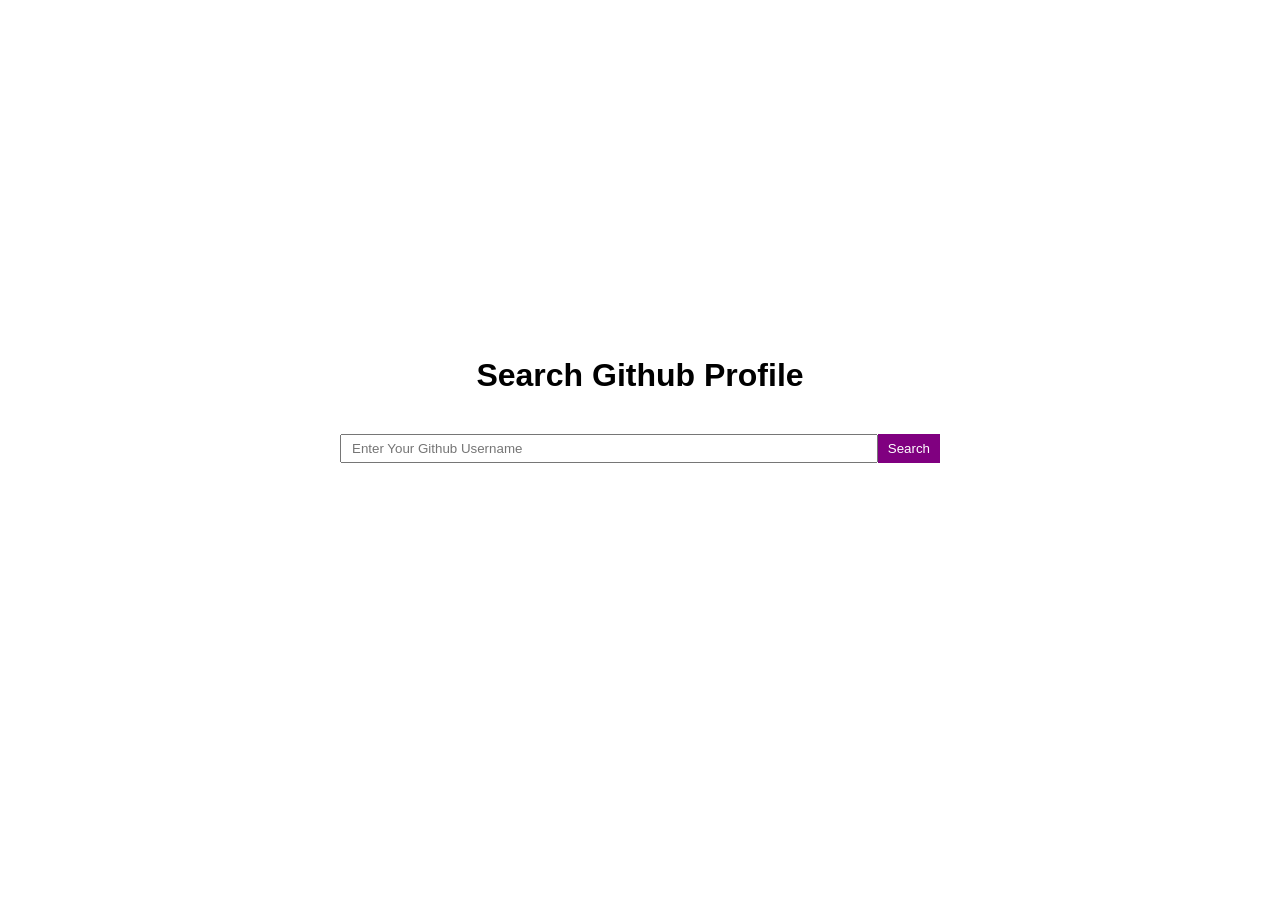
<file: project2/index.html>
<!DOCTYPE html>
<html lang="en">
<head>
    <meta charset="UTF-8">
    <meta http-equiv="X-UA-Compatible" content="IE=edge" />
    <meta name="viewport" content="width=device-width, initial-scale=1.0">
    <title>Search Github Profile</title>
    <link rel="stylesheet" href="style.css">

</head>
<body>
    <div class="container">
        <h1>Search Github Profile</h1>
        <div class="search">
            <input type="text" name="searchInput" id="searchInput" placeholder="Enter Your Github Username">
            <button id="searchBtn" class="primary-btn">Search</button>
        </div>
        <div id="profileContainer"></div>
        <div id="loading"></div>
    </div>
    <script src="./index.js"></script>
</body>
</html>
</file>
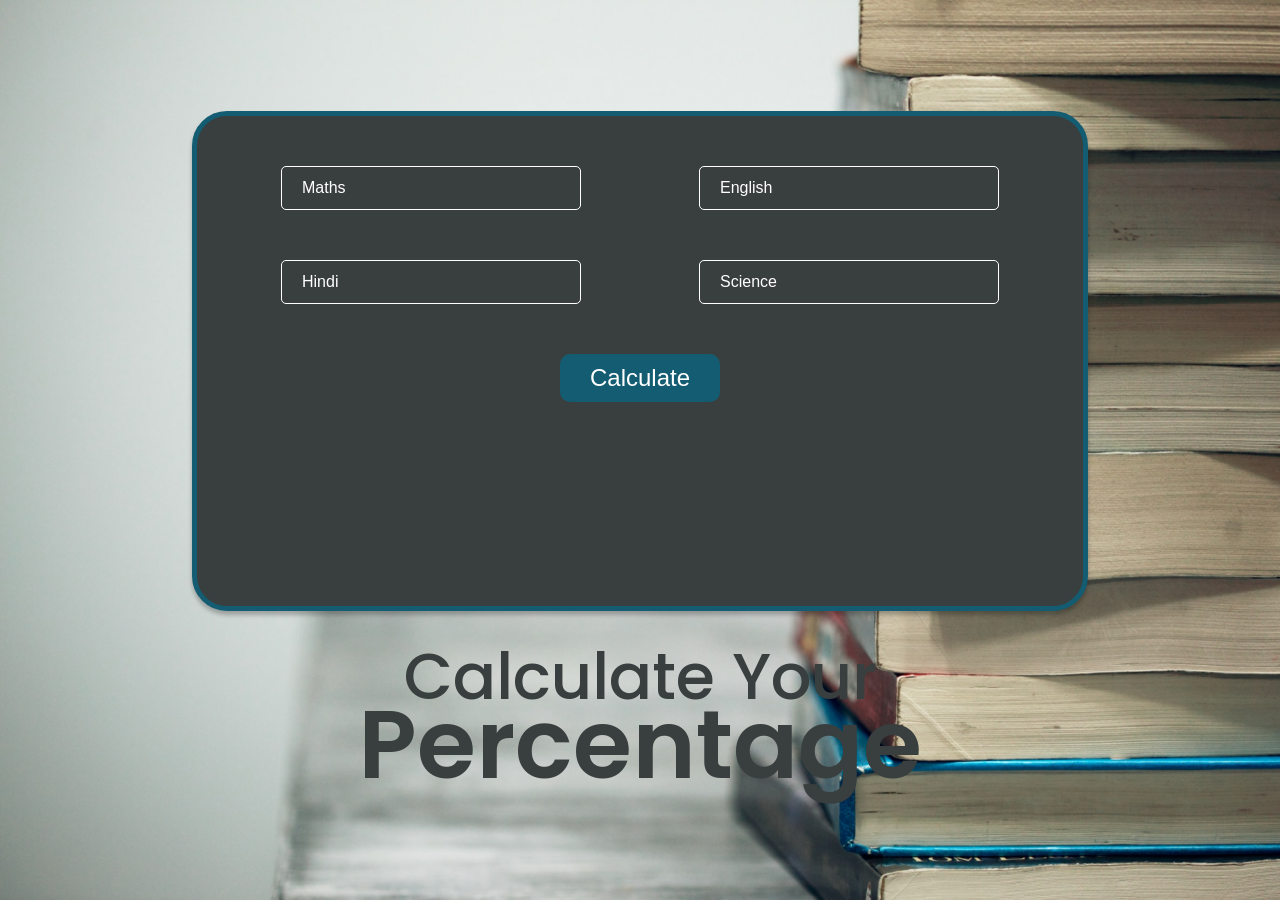
<file: project3/index.html>
<!DOCTYPE html>
<html lang="en">
  <head>
    <meta charset="UTF-8" />
    <meta http-equiv="X-UA-Compatible" content="IE=edge" />
    <meta name="viewport" content="width=device-width, initial-scale=1.0" />
    <title>Calculate Your Marks + Percentage</title>
    <link rel="stylesheet" href="style.css" />
  </head>
  <body>
    <div class="background">
      <div class="container">
        <div class="box">
          <form
            onsubmit="calculateMarks(event)"
            class="calculate-form"
            id="calculateForm"
          >
            <input
              type="number"
              required
              min="0"
              max="100"
              name="maths"
              placeholder="Maths"
            />
            <input
              type="number"
              required
              min="0"
              max="100"
              name="english"
              placeholder="English"
            />
            <input
              type="number"
              required
              min="0"
              max="100"
              name="hindi"
              placeholder="Hindi"
            />
            <input
              type="number"
              required
              min="0"
              max="100"
              name="science"
              placeholder="Science"
            />
            <button type="submit" class="primary-btn">Calculate</button>
          </form>
          <p id="result" class="result"></p>
        </div>
        <div class="content">
          <h2>Calculate Your</h2>
          <h1>Percentage</h1>
        </div>
      </div>
    </div>

    <script src="./index.js"></script>
  </body>
</html>
</file>
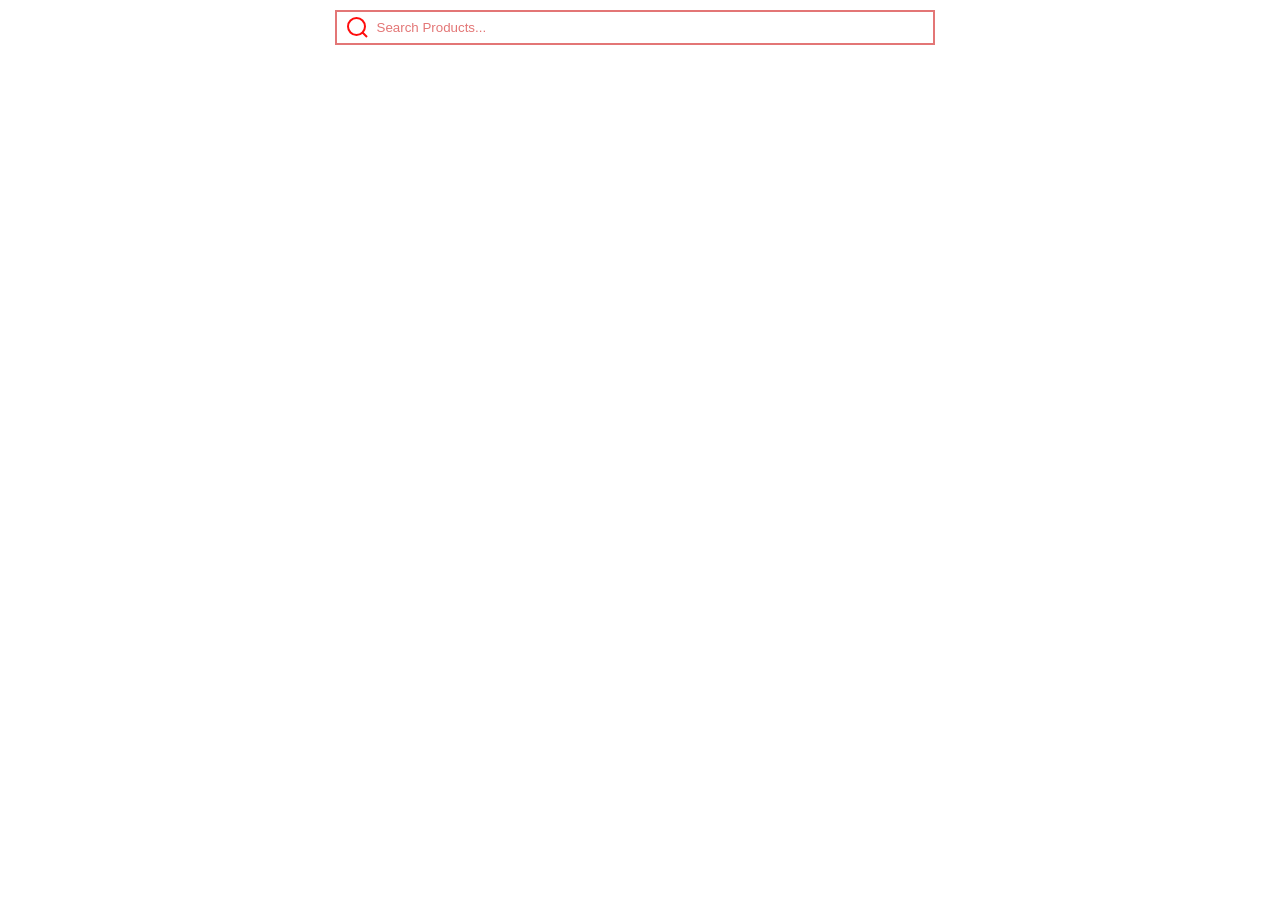
<file: project5/index.html>
<!DOCTYPE html>
<html lang="en">
  <head>
    <meta charset="UTF-8" />
    <meta http-equiv="X-UA-Compatible" content="IE=edge" />
    <meta name="viewport" content="width=device-width, initial-scale=1.0" />
    <title>Document</title>
    <link rel="stylesheet" href="style.css" />
    <script src="./index.js" defer></script>
  </head>
  <body>
    <div class="input_container">
      <div class="search_icon">
        <img src="search_icon.svg" />
      </div>
      <input id="searchInput" placeholder="Search Products..." type="text" />
    </div>
    <div class="product_container" id="productContainer">
      <div class="product_card">
        <div class="image_container">
          <img
            src="https://fakestoreapi.com/img/71pWzhdJNwL._AC_UL640_QL65_ML3_.jpg"
            alt=""
          />
        </div>
        <div class="product_content">
          <h2>
            John Hardy Women's Legends Naga Gold & Silver Dragon Station Chain
            Bracelet"
          </h2>
          <p>
            rom our Legends Collection, the Naga was inspired by the mythical
            water dragon that protects the ocean's pearl. Wear facing inward
          </p>
          <button>15.99 $</button>
        </div>
      </div>
    </div>
  </body>
</html>
</file>
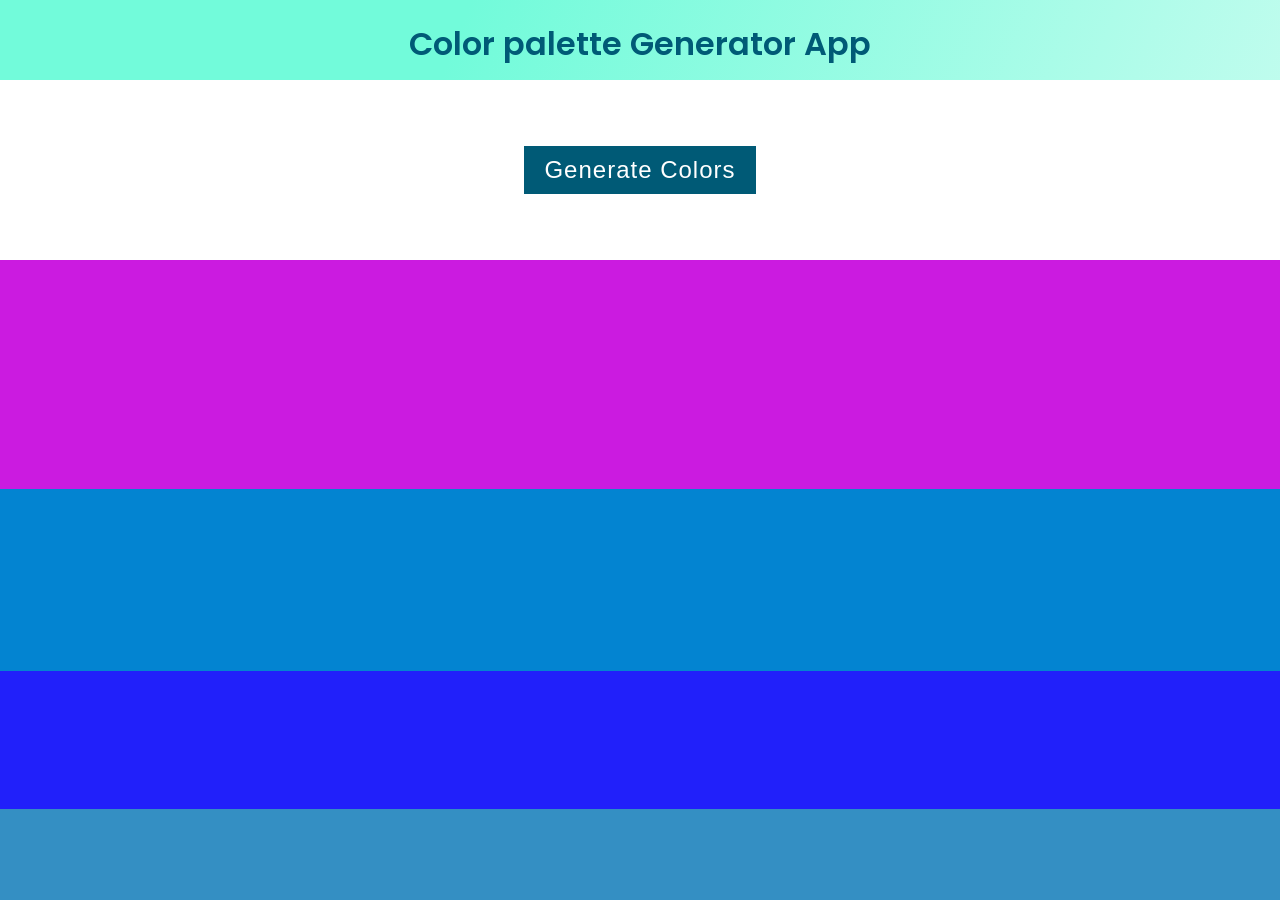
<file: project6/index.html>
<!DOCTYPE html>
<html lang="en">
  <head>
    <meta charset="UTF-8" />
    <meta http-equiv="X-UA-Compatible" content="IE=edge" />
    <meta name="viewport" content="width=device-width, initial-scale=1.0" />
    <title>Color Palette Generator</title>
    <link rel="stylesheet" href="style.css" />
    <script src="./index.js" defer></script>
  </head>
  <body>
    <div class="title_container">
      <h1>Color palette Generator App</h1>
    </div>
    <section class="button_container">
      <button id="generateBtn">Generate Colors</button>
    </section>

    <div class="colors_container"></div>
  </body>
</html>
</file>
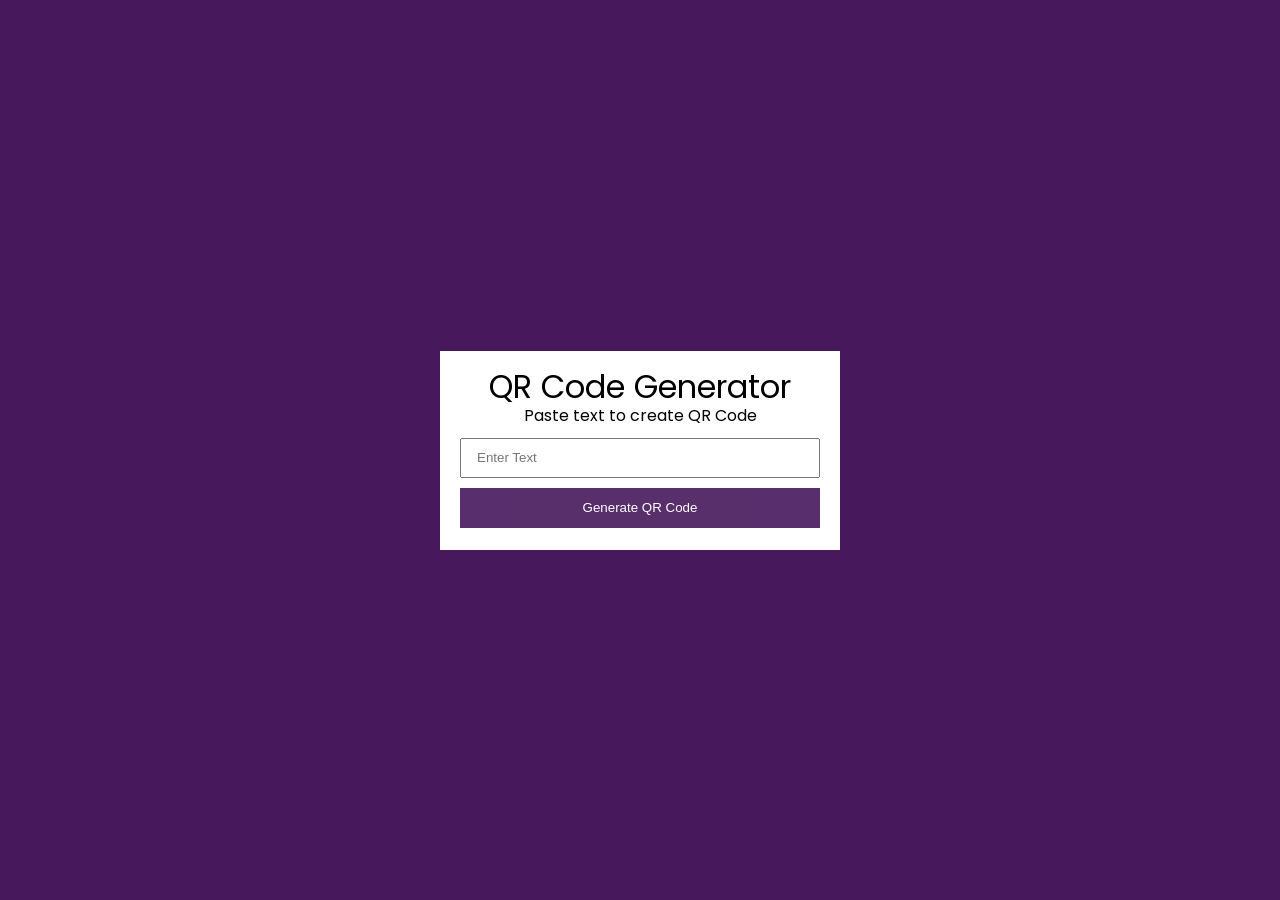
<file: project7/index.html>
<!DOCTYPE html>
<html lang="en">
  <head>
    <meta charset="UTF-8" />
    <meta http-equiv="X-UA-Compatible" content="IE=edge" />
    <meta name="viewport" content="width=device-width, initial-scale=1.0" />
    <title>QR Code Generator</title>
    <link rel="stylesheet" href="style.css" />
    <script src="./index.js" defer></script>
  </head>
  <body>
    <div class="container">
      <div class="box">
        <section class="upper">
          <h1>QR Code Generator</h1>
          <p>Paste text to create QR Code</p>
        </section>

        <form id="qrForm">
          <input
            id="qrInputText"
            type="text"
            name="qrText"
            placeholder="Enter Text"
          />
          <button id="generateBtn" type="submit">Generate QR Code</button>
        </form>
        <section id="qrContainer" class="qr_container">
          <img id="qrImage" src="./qr.webp" alt="QR Code" />
        </section>
      </div>
    </div>
  </body>
</html>
</file>
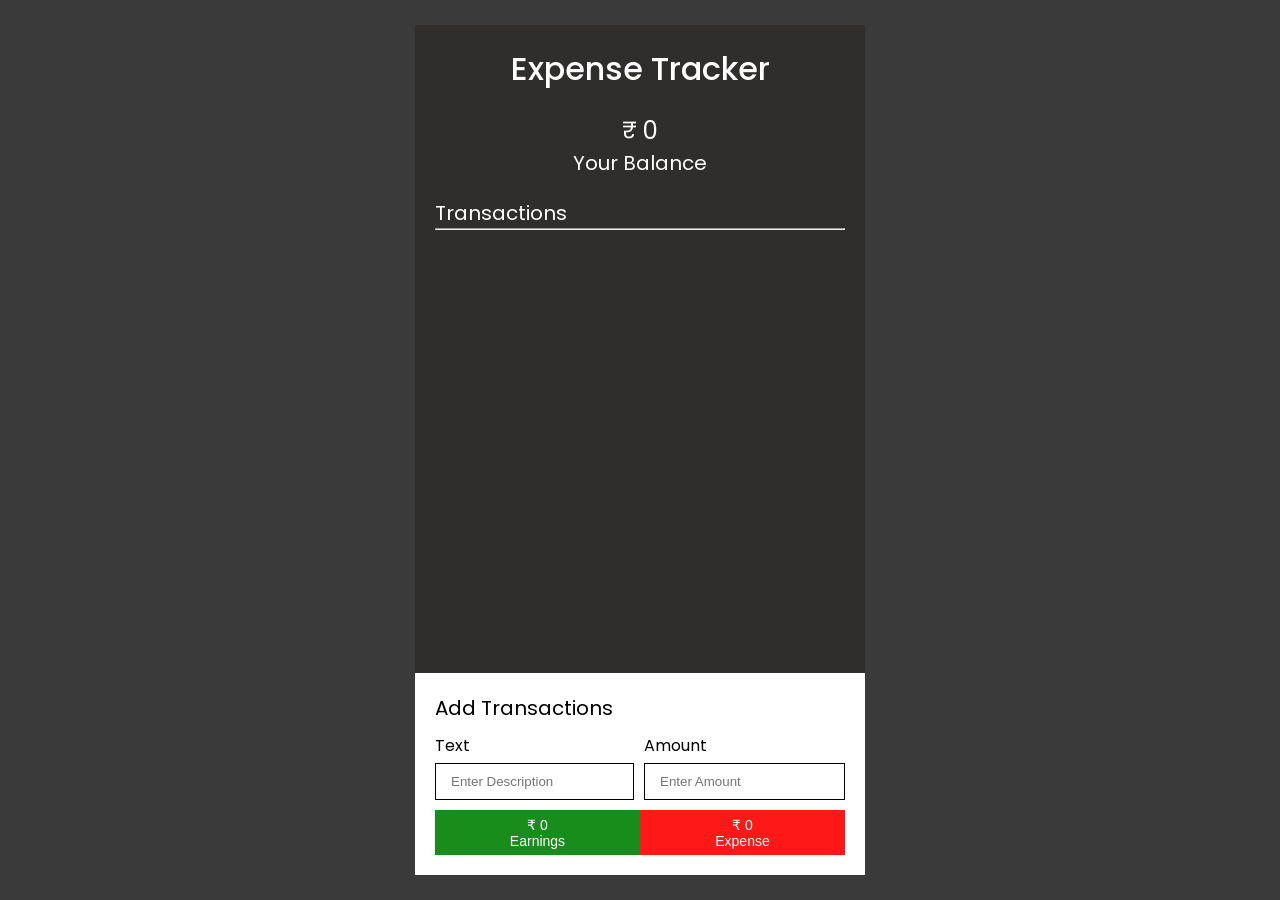
<file: project8/index.html>
<!DOCTYPE html>
<html lang="en">
  <head>
    <meta charset="UTF-8" />
    <meta http-equiv="X-UA-Compatible" content="IE=edge" />
    <meta name="viewport" content="width=device-width, initial-scale=1.0" />
    <title>Expense Tracker</title>
    <link rel="stylesheet" href="style.css" />
    <script src="./index.js" defer></script>
  </head>
  <body>
    <div class="container">
      <div class="box">
        <section class="box_upper">
          <h1>Expense Tracker</h1>

          <div class="balance">
            <h2 id="netAmount">₹0</h2>
            <h3>Your Balance</h3>
          </div>
        </section>

        <div class="transaction_container">
          <h3>Transactions</h3>
          <hr />

          <div class="transactions">
        
          </div>
        </div>
        <section class="transaction_form">
          <h3>Add Transactions</h3>
          <form id="transactionForm">
            <div class="inputs">
              <div class="form_control">
                <label for="text">Text</label>
                <input
                  placeholder="Enter Description"
                  type="text"
                  name="text"
                  id="text"
                />
              </div>
              <div class="form_control">
                <label for="amount">Amount</label>
                <input
                  placeholder="Enter Amount"
                  type="number"
                  name="amount"
                  id="amount"
                />
              </div>
            </div>

            <div class="buttons_container">
              <button type="submit" id="earnBtn">
                <p id="earning">₹0</p>
                <p>Earnings</p>
              </button>
              <button type="submit" id="expBtn">
                <p id="expense">₹0</p>
                <p>Expense</p>
              </button>
            </div>
          </form>
        </section>
      </div>
    </div>
  </body>
</html>
</file>
<file: project2/style.css>
* {
    padding: 0;
    margin: 0;
    box-sizing: border-box;
}

html,
body {
    font-family: "Oswald", sans-serif;
    font-size: 62.5%;
}

body {
    font-size: 1.6rem;
}

.container {
    display: flex;
    flex-direction: column;
    height: 100vh;
    align-items: center;
    justify-content: center;
    gap: 4rem;
}

.search {
    display: flex;
    width: 50%;
    max-width: 60rem;

}

.search input {
    padding: 0.5rem 1rem;
    width: 100%;
}

.search input:focus-visible {
    outline: 1px solid purple;
}

.primary-btn {
    background: purple;
    color: white;
    padding: 0.5rem 1rem;
    border: none;
}

.primary-btn:hover {
    background: rgb(220, 11, 220);
}

.primary-btn:active {
    background: rgb(115, 66, 115);
}

/* for card */
.profile-box {
    padding: 4rem 2rem;
    width: 90%;
    max-width: 78rem;
    box-shadow: 0 0 1rem rgba(0, 0, 0, 0.1);
    transition: 0.5s ease-in;

}
#profileContainer {
    width: 100%;
  }
  

.profile-box:hover {
    transform: rotate(-2deg) scale(1.01);
    transition: 0.5s ease-in;
}

.top-section {
    display: flex;
    justify-content: space-between;
}

.top-section button {
    align-self: center;
}

.left {
    display: flex;
    align-items: center;
    gap: 1rem;
}

.left h1 {
    font-size: 1.6rem;

}

.avatar {
    height: 10rem;
    width: 10rem;
}

.avatar img {
    height: 100%;
    width: 100%;
    border-radius: 50%;
}

.about {
    margin: 2rem;

}

.status {
    display: grid;
    grid-template-columns: repeat(auto-fit, minmax(10rem, 1fr));
}
.status-item{
    display: flex;
    flex-direction: column;
    align-items: center;
}
</file>
<file: project3/style.css>
@import url("https://fonts.googleapis.com/css2?family=Poppins:wght@100;200;300;400;500;600;700&display=swap");
:root {
  --primary: #393e3e;
  --secondary: #145c72;
  --secondary-light: #00a0d1;
}

* {
  margin: 0;
  padding: 0;
  box-sizing: border-box;
}

html {
  font-size: 62.5%;
  font-family: "Poppins", sans-serif;
}
body {
  font-size: 1.6rem;
}

.background {
  background-image: url(background.png);
  height: 100vh;
  background-repeat: no-repeat;
  background-size: cover;
}

.container {
  width: 50%;
  display: flex;
  flex-direction: column;
  justify-content: center;
  align-items: center;
  height: 100vh;
  position: absolute;
  top: 0;
  left: 0;
  gap: 4rem;
}

.box {
  height: 50rem;
  width: 80%;
  background-color: var(--primary);
  border: 0.5rem solid var(--secondary);
  box-shadow: 0px 4px 4px rgba(0, 0, 0, 0.25);
  border-radius: 3.5rem;
}

.content {
  color: var(--primary);
  text-align: center;
}
.content h2 {
  font-size: 6.4rem;
  font-weight: 500;
  line-height: 80%;
}
.content h1 {
  font-size: 9.6rem;
  font-weight: 600;
  line-height: 90%;
}
.calculate-form {
  display: grid;
  grid-template-columns: repeat(2, 1fr);
  gap: 5rem;
  padding: 5rem;
  place-content: center;
  place-items: center;
}

input {
  height: 4.4rem;
  padding: 0 2rem;
  border-radius: 0.5rem;
  background-color: transparent;
  border: white 1px solid;
  color: white;
  font-size: 1.6rem;
  width: 100%;
  max-width: 30rem;
}
input::placeholder {
  color: white;
  font-size: 1.6rem;
}
input:focus-visible {
  outline: 2px solid var(--secondary);
  border: 2px solid var(--secondary);
}
.calculate-form button {
  grid-column: 1/3;
}

.primary-btn {
  font-size: 2.4rem;
  width: 16rem;
  padding: 1rem 2rem;
  border-radius: 1rem;
  background-color: var(--secondary);
  color: white;
  border: none;
}
.primary-btn:hover {
  opacity: 0.9;
}
.primary-btn:active {
  opacity: 1;
  background-color: var(--secondary-light);
}
.result {
  color: white;
  text-align: center;
  font-size: 2rem;
}
@media (max-width: 1400px) {
  .container {
    width: 100%;
  }
  .box {
    width: 70%;
  }
}
@media (max-width: 786px) {
  .container {
    width: 100%;
  }
  .box {
    width: 90%;
    height: 54rem;
  }
  .calculate-form {
    grid-template-columns: 1fr;
    gap: 3rem;
  }
  .calculate-form button {
    grid-column: 1/2;
  }
  .content h1 {
    font-size: 5rem;
  }
  .content h2 {
    font-size: 3.5rem;
  }
  input {
    max-width: 100%;
  }
  .result {
    font-size: 1.6rem;
    padding: 2rem;
  }
}
</file>
<file: project5/style.css>
@import url("https://fonts.googleapis.com/css2?family=Poppins:wght@100;200;300;400;500;600;700&display=swap");
:root {
  --primary: #e37676;
}

* {
  margin: 0;
  padding: 0;
  box-sizing: border-box;
}

html {
  font-family: "Poppins", sans-serif;
}

.product_container {
  display: flex;
  flex-direction: column;
  gap: 30px;
  align-items: center;
}

.product_card {
  box-shadow: 0px 7px 32px rgba(0, 0, 0, 0.25);
  width: 600px;
  min-height: 150px;
  border-radius: 5px;
  display: flex;
}

.image_container {
  flex: 1;
  border-right: 1px solid black;
  padding: 10px 30px;
}
.image_container img {
  width: 100%;
  height: 100%;
  object-fit: contain;
}
.product_content {
  flex: 5;
  padding: 10px 20px;
  display: flex;
  flex-direction: column;
}

/* Product Content Style */

.product_content h2 {
  font-size: 16px;
  font-weight: 500;
}
.product_content p {
  font-size: 12px;
  font-weight: 400;
  opacity: 0.8;
}
.product_content button {
  font-size: 20px;
  background-color: var(--primary);
  border: none;
  color: white;
  padding: 5px 20px;
  margin-top: 10px;
  align-self: end;
}
/* Input Styling */
.input_container {
  display: flex;
  justify-content: center;
  width: 600px;
  margin: 10px auto;
}
.input_container input {
  width: 100%;
  padding-left: 40px;
  height: 35px;
  border: 2px solid var(--primary);
  color: var(--primary);
}
.input_container input::placeholder {
  color: var(--primary);
}
.search_icon {
  position: relative;
  left: 35px;
  margin-left: -35px;
  display: grid;
  place-items: center;
}

@media (max-width: 630px) {
  .product_card {
    width: 90%;
  }
  .input_container {
    width: 90%;
  }
}
@media (max-width: 425px) {
  .product_card {
    flex-direction: column;
  }
  .product_content button {
    align-self: stretch;
  }
}
</file>
<file: project6/style.css>
@import url("https://fonts.googleapis.com/css2?family=Poppins:wght@100;200;300;400;500;600;700&display=swap");
:root {
  --primary: #005a76;
}

* {
  margin: 0;
  padding: 0;
  box-sizing: border-box;
}

html {
  font-family: "Poppins", sans-serif;
}

.title_container {
  background: linear-gradient(
    111.38deg,
    #72fbda 35.93%,
    rgba(251, 251, 251, 0.416667) 152.79%,
    rgba(237, 237, 237, 0) 236.26%
  );
  padding: 20px 0;
  height: 80px;
}
.title_container h1 {
  font-weight: 600;
  font-size: 32px;
  color: var(--primary);
  text-align: center;
}

.button_container {
  height: 20vh;
  display: grid;
  place-items: center;
}
.button_container button {
  background-color: var(--primary);
  border: none;
  font-size: 24px;
  padding: 10px 20px;
  color: white;
  letter-spacing: 1px;
  cursor: pointer;
}

.colors_container {
  height: calc(80vh - 80px);
  display: grid;
  grid-template-rows: 5fr 4fr 3fr 2fr;
}

#color1 {
  background-color: red;
}
#color2 {
  background-color: green;
}
#color3 {
  background-color: yellow;
}
#color4 {
  background-color: blue;
}
.colorBox:hover p {
  display: inline-block;
}
.colorBox p {
  background-color: rgb(223, 223, 223);
  width: 150px;
  padding: 10px;
  text-align: end;
  margin-top: 10px;
  font-size: 24px;
  display: none;
}

/* Responsive */

@media (max-width: 768px) {
  .title_container h1 {
    font-size: 24px;
  }
}
@media (max-width: 350px) {
  .title_container h1 {
    font-size: 16px;
  }
}
</file>
<file: project7/style.css>
@import url("https://fonts.googleapis.com/css2?family=Poppins:wght@100;200;300;400;500;600;700&display=swap");
:root {
  --primary: #47185c;
  --primary-dark: #14001d;
}

* {
  margin: 0;
  padding: 0;
  box-sizing: border-box;
}

html {
  font-family: "Poppins", sans-serif;
}

body {
  background-color: var(--primary);
}

.container {
  display: grid;
  place-items: center;
  height: 100vh;
}

.box {
  padding: 20px;
  width: 400px;
  background-color: white;
}
.upper h1 {
  font-size: 32px;
  font-weight: 400;
  line-height: 32px;
}

.upper,
form {
  display: flex;
  flex-direction: column;
  align-items: center;
}
form {
  margin-top: 10px;
  gap: 10px;
}

form input {
  width: 100%;
  height: 40px;
  padding: 10px 15px;
}
form input:focus-visible {
  border: 1px solid var(--primary);
  outline: 1px solid var(--primary);
}
form button {
  width: 100%;
  height: 40px;
  padding: 10px 15px;
  background-color: var(--primary);
  border: none;
  color: white;
  opacity: 0.9;
  transition: 0.3s ease-in;
}
form button:hover {
  opacity: 1;
  transition: 0.3s ease-in;
}
form button:active {
  background-color: var(--primary-dark);
}

.qr_container {
  border: 1px solid var(--primary);
  display: flex;
  justify-content: center;

  height: 0;
  opacity: 0;

  transition: opacity 0.3s ease-in, height 0.1s ease;
}
.qr_container.show {
  padding: 10px;
  height: 150px;
  opacity: 1;

  transition: opacity 0.3s ease-in, height 0.1s ease;
}
.qr_container img {
  height: 100%;
}

@media (max-width: 500px) {
  .box {
    width: 95%;
  }
  .box h1 {
    font-size: 24px;
  }
  .upper p {
    font-size: 14px;
  }
}
</file>
<file: project8/style.css>
@import url("https://fonts.googleapis.com/css2?family=Poppins:wght@100;200;300;400;500;600;700&display=swap");
:root {
  --primary: #3a3a3a;
  --primary-dark: #302d2d;
  --green: #008104;
  --red: #ff0000;
}

* {
  margin: 0;
  padding: 0;
  box-sizing: border-box;
}

html {
  font-family: "Poppins", sans-serif;
}

body {
  background-color: var(--primary);
}

.container {
  display: grid;
  place-items: center;
  height: 100vh;
}

.box {
  background-color: white;
  width: 450px;
  height: 850px;
  padding: 20px;
  background-color: var(--primary-dark);
  color: white;
  position: absolute;
}
p {
  font-size: 14px;
}
h1 {
  font-weight: 500;
  font-size: 32px;
}
h2 {
  font-weight: 400;
  font-size: 24px;
}
h3 {
  font-weight: 400;
  font-size: 20px;
}

.box_upper,
.balance {
  display: flex;
  flex-direction: column;
  align-items: center;
}

.balance {
  margin-top: 20px;
}

.transaction_container {
  margin-top: 20px;
}

.transactions {
  margin-top: 10px;
  display: flex;
  flex-direction: column;
  gap: 10px;
}
.transaction {
  background-color: white;
  color: black;
  display: flex;
  flex-direction: column;
}
.transaction .left {
  padding: 7px;
  flex-grow: 1;
  display: flex;
  justify-content: space-between;
  align-items: center;
}
.content {
  display: flex;
}
.lower {
  padding: 10px;
  gap: 10px;
  display: none;
}
.lower img {
  height: 20px;
}
.showTransaction {
  display: flex;
}
.status {
  display: grid;
  place-items: center;
  color: white;
  min-height: 40px;
  min-width: 40px;
}
.credit {
  background-color: var(--green);
}
.debit {
  background-color: var(--red);
}

.transaction_form {
  background-color: white;
  position: absolute;
  bottom: 0;
  left: 0;
  width: 100%;
  color: black;
  padding: 20px;
}
.transaction_form h3 {
  margin-bottom: 10px;
}

.form_control {
  display: flex;
  flex-direction: column;
  gap: 5px;
}
.form_control:first-child {
  flex: 2;
}
.inputs {
  display: flex;
  gap: 10px;
}
form input {
  padding: 10px 15px;
  outline: 1px solid transparent;
  border: 1px solid black;
  width: 100%;
}
form input:focus-visible {
  outline: 1px solid var(--primary-dark);
  border: 1px solid var(--primary-dark);
}

.buttons_container {
  display: flex;
  margin-top: 10px;
}
.buttons_container button {
  width: 100%;
  height: 45px;
  color: white;
  border: none;
  opacity: 0.9;
  transition: 0.3s ease-in-out;
  cursor: pointer;
}
.buttons_container button:hover {
  opacity: 1;
  transition: 0.3s ease-in-out;
}

#earnBtn {
  background-color: var(--green);
}
#expBtn {
  background-color: var(--red);
}

@media (max-width: 500px) {
  .box {
    width: 95%;
  }
}
</file>
